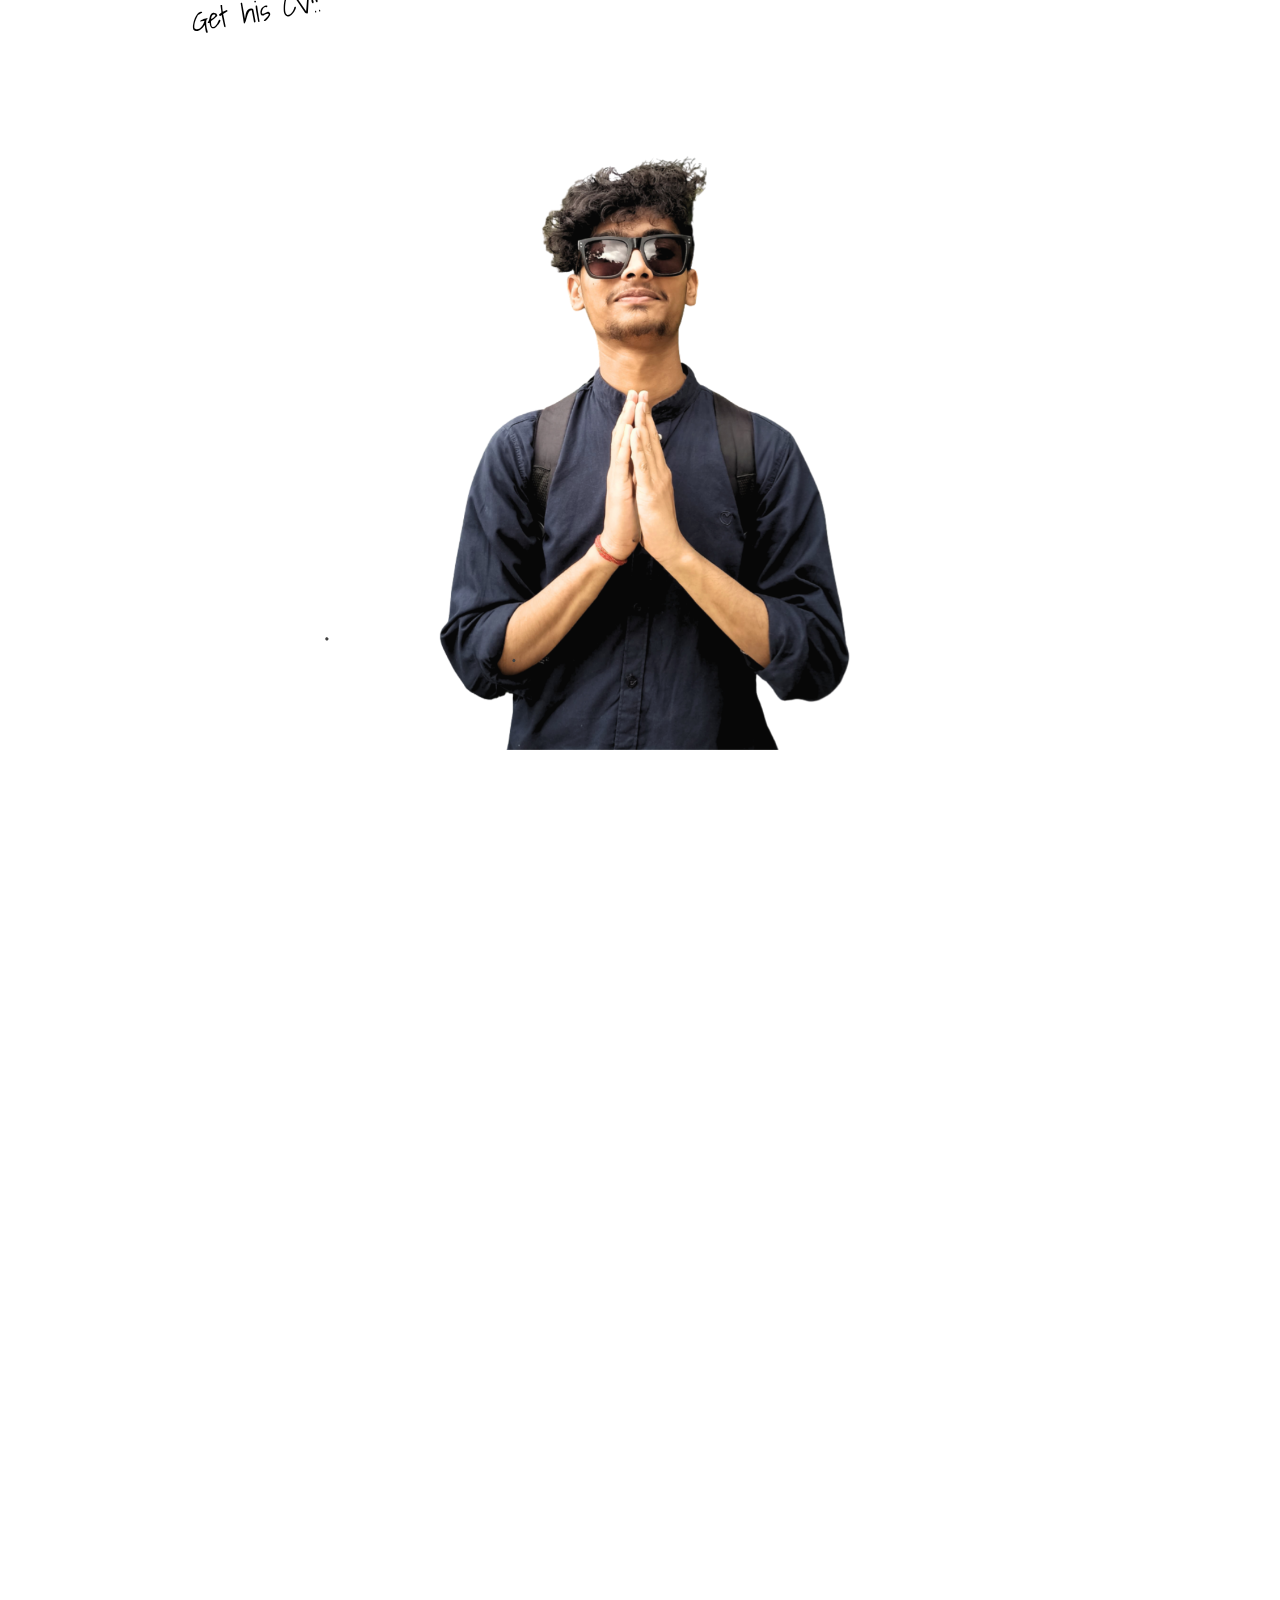
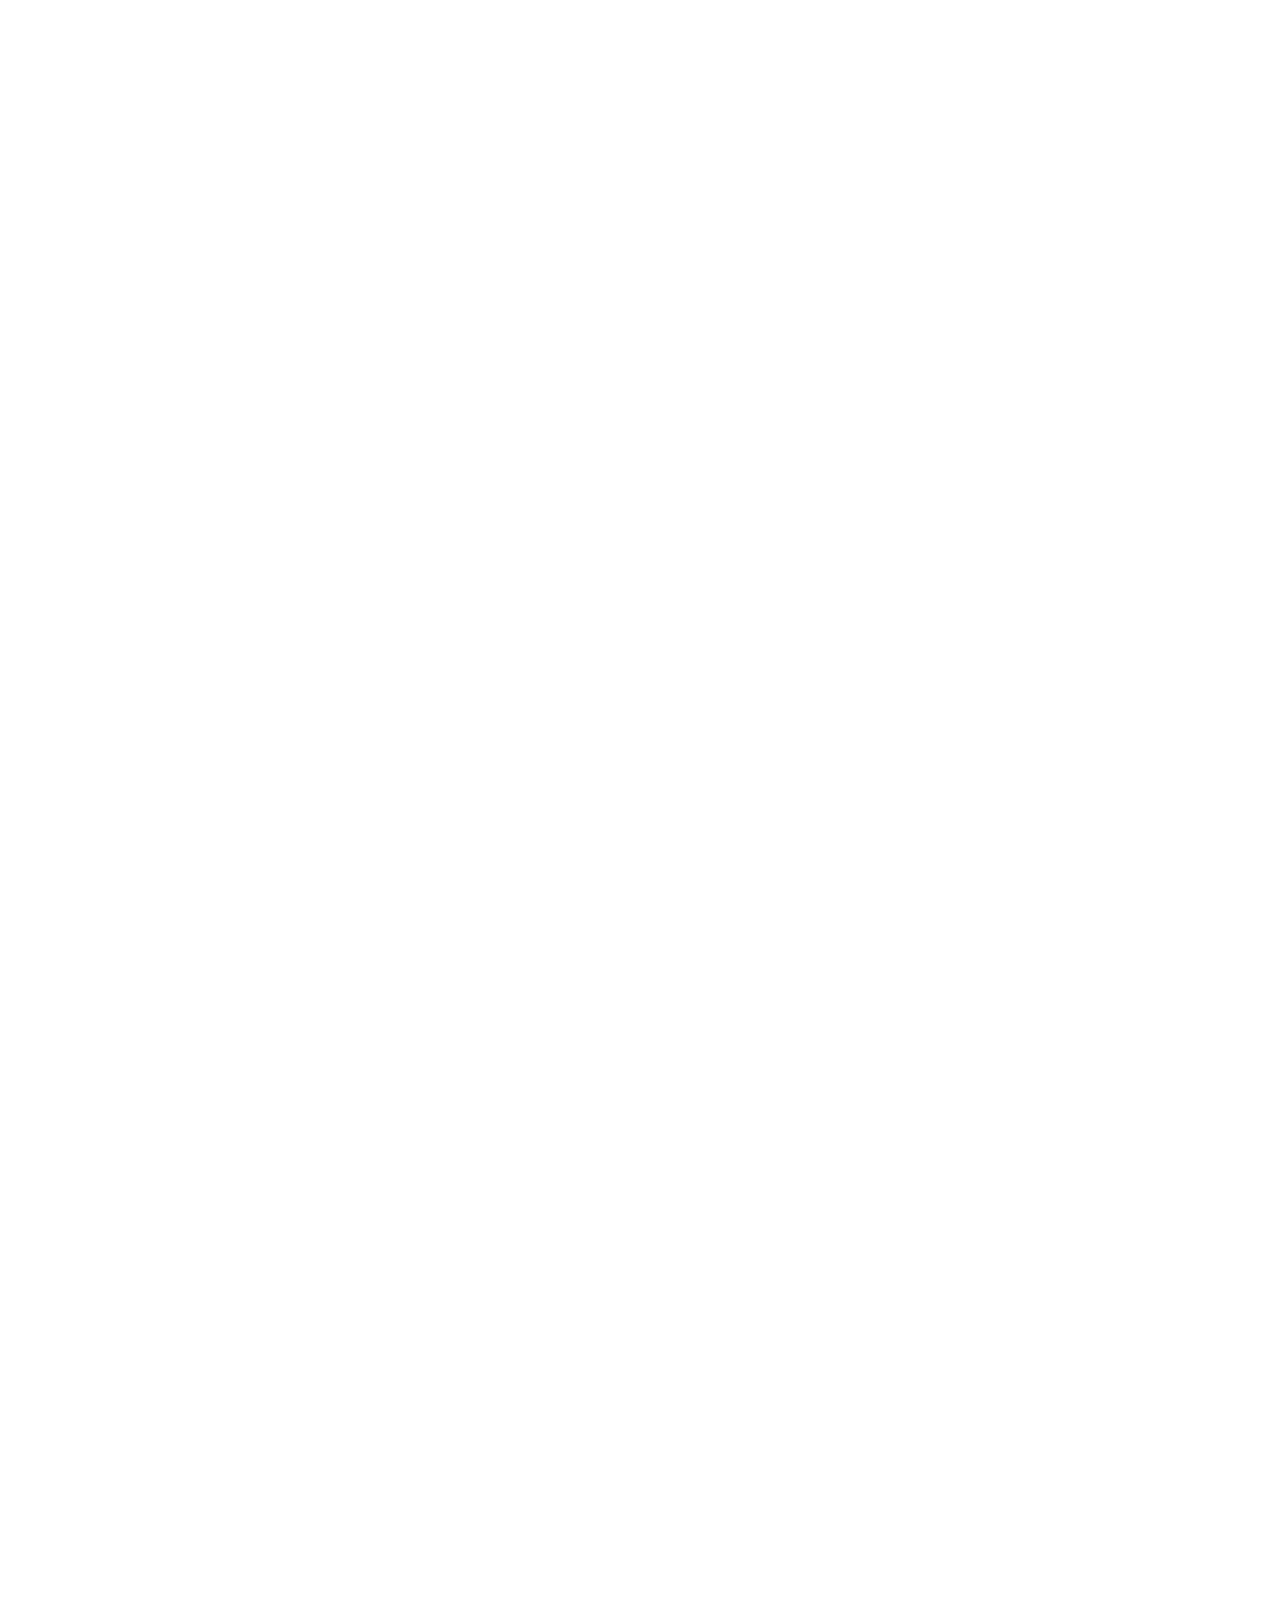
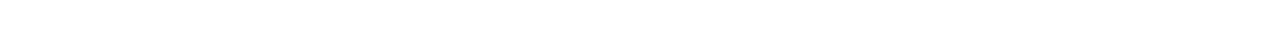
<file: index.html>
<!DOCTYPE html>
<html lang="en">
<head>
  <meta charset="UTF-8">
  <meta name="viewport" content="width=device-width, initial-scale=1.0">
  <title>Portfolio</title>
  <link rel="stylesheet" href="style.css">
  <link href="https://fonts.googleapis.com/css2?family=Shadows+Into+Light&display=swap" rel="stylesheet">
  <link href="https://fonts.googleapis.com/css2?family=Merriweather:ital,opsz,wght@0,18..144,300..900;1,18..144,300..900&display=swap" rel="stylesheet">

</head>
<body>
<div class="hero-wrapper">
  <div class="hero-img-wrapper">
    <img src="./img/hero-img.png" class="pfp" id="photo" />
    <svg xmlns="http://www.w3.org/2000/svg" width="191" height="249" viewBox="0 0 191 249" fill="none" class="arrow-1">
      <path class="arrow-path" d="M3.70921 246.872C-6.1743 160.922 17.0178 -4.24318 188.854 22.7006" stroke="#424242" stroke-width="3" stroke-linecap="round"/>
      <path class="arrow-head" d="M188.854 22.7006L169.673 1.67333" stroke="#424242" stroke-width="3" stroke-linecap="round"/>
      <path class="arrow-head" d="M188.854 22.7006L166.272 46.2771" stroke="#424242" stroke-width="3" stroke-linecap="round"/>
    </svg>
    <div class="arrow-tip-text text1 shake">Hello!</div>
    <svg xmlns="http://www.w3.org/2000/svg" width="438" height="71" viewBox="0 0 438 71" fill="none" class="arrow-2">
  <path class="arrow-path" d="M2 26.9473C20.7241 57.2007 88.1605 100.844 208.112 33.387C328.062 -34.0701 408.894 22.6078 434.31 59.3809" stroke="#424242" stroke-width="3" stroke-linecap="round"/>
  <path class="arrow-head" d="M434.31 59.3809L398.684 54.296" stroke="#424242" stroke-width="3" stroke-linecap="round"/>
  <path class="arrow-head" d="M434.31 59.3809L436.093 30.3932" stroke="#424242" stroke-width="3" stroke-linecap="round"/>
</svg>
<svg xmlns="http://www.w3.org/2000/svg" width="134" height="146" viewBox="0 0 134 146" fill="none" class="arrow-4">
  <path d="M4.56962 144C-1.09688 125 -1.08038 87.25 44.3196 88.25C89.7196 89.25 120.07 31.835 129.57 3M129.57 3L115 12.75M129.57 3L132.5 20.25" stroke="#424242" stroke-width="3" stroke-linecap="round"/>
</svg>
    <div class="arrow-tip-text text2 "><p>Respect! Respect! Respect!</p></div>
    <a href="https://drive.google.com/" target="_blank" rel="noopener" class="arrow-tip-text text8"><p>Get his CV!!</p></a>
    <a href="#about-section" class="arrow-tip-text text7" style="text-decoration:none; color:inherit; cursor:pointer;"><p>Who tf is he?</p></a>

    <a href="#tech-stack-wrapper" class="arrow-tip-text text3" style="text-decoration:none; color:inherit; cursor:pointer;"><p>Languages I tame<br> (or try to)</p></a>
    <div class="arrow-tip-text text4 "><p>(Click here!!!)</p></div>
    <a href="#graphics-knowns" class="arrow-tip-text text5" style="text-decoration:none; color:inherit; cursor:pointer;"><p>Pixels I boss around.</p></a>
    <div class="arrow-tip-text text6 "><p>(Click here!!!)</p></div>
    <svg xmlns="http://www.w3.org/2000/svg" width="338" height="102" viewBox="0 0 338 102" fill="none" class="red-arrow-1">
  <path class="arrow-path" d="M335.893 83.2559C265.064 18.5063 100.524 -68.8854 8.99283 99.5441" stroke="#FF0000" stroke-width="2" stroke-linecap="round"/>
  <path class="arrow-head" d="M8.99283 99.5441L2.47995 59.2835" stroke="#FF0000" stroke-width="3" stroke-linecap="round"/>
  <path class="arrow-head" d="M8.99283 99.5441L45.019 86.0511" stroke="#FF0000" stroke-width="3" stroke-linecap="round"/>
  
</svg>
<svg xmlns="http://www.w3.org/2000/svg" width="162" height="192" viewBox="0 0 162 192" fill="none" class="c-logo arrow-tip-text shake">
  <path d="M159.711 59.443C159.771 56.6914 159.109 53.9721 157.792 51.5571C156.426 49.2226 154.457 47.3003 152.092 45.9926C131.128 33.8675 110.156 21.7593 89.1778 9.66802C83.5288 6.39612 78.0536 6.5122 72.4408 9.83488C64.0976 14.7464 22.3166 38.7524 9.86709 45.9854C4.73953 48.9598 2.24817 53.5158 2.24817 59.4357V132.564C2.19525 135.257 2.831 137.919 4.09496 140.297C5.46141 142.703 7.467 144.682 9.88882 146.014C22.3384 153.269 64.1266 177.246 72.4697 182.179C78.0825 185.502 83.5577 185.618 89.214 182.346C110.173 170.216 131.145 158.103 152.128 146.007C154.55 144.675 156.555 142.696 157.922 140.29C159.186 137.912 159.822 135.25 159.769 132.557V59.443H159.711Z" fill="#004482"/>
  <path d="M159.725 132.563C159.78 135.257 159.144 137.92 157.878 140.297C157.568 140.863 157.217 141.406 156.828 141.922L80.9795 95.9993L152.092 45.9922C154.454 47.3003 156.421 49.2227 157.784 51.5566C159.108 53.9697 159.772 56.6899 159.711 59.4425C159.725 83.8186 159.725 132.563 159.725 132.563Z" fill="#00599C"/>
  <path d="M157.784 51.5579L4.07313 140.298C2.8148 137.921 2.18405 135.262 2.24083 132.572V59.4366C2.24083 53.5167 4.73943 48.9607 9.85975 45.9862C22.3165 38.7532 64.0975 14.7472 72.4479 9.82121C78.0462 6.49852 83.5287 6.38245 89.1777 9.65435C110.137 21.7843 131.108 33.8974 152.092 45.9935C154.454 47.3016 156.421 49.224 157.784 51.5579Z" fill="#659AD2"/>
  <path d="M84.0215 125.542C78.8457 125.549 73.7629 124.164 69.304 121.532C64.8451 118.899 61.1737 115.115 58.6734 110.576C58.4175 110.121 58.1761 109.657 57.9491 109.183C54.8641 102.8 54.2226 95.5062 56.1462 88.6819C58.0697 81.8575 62.4247 75.9766 68.3864 72.1529C74.3482 68.3292 81.5027 66.8283 88.4951 67.9342C95.4875 69.0402 101.832 72.6763 106.328 78.154C106.712 78.6183 107.052 79.1044 107.436 79.605C107.61 79.8444 107.784 80.0838 107.943 80.3305L133.342 65.6758C132.724 64.6795 132.077 63.7122 131.401 62.7739C131.046 62.2733 130.677 61.7945 130.329 61.323C121.501 49.8349 108.696 42.0775 94.4396 39.581C80.1831 37.0844 65.5103 40.0299 53.3151 47.8364C41.1199 55.643 32.2876 67.7439 28.5604 81.7523C24.8332 95.7608 26.4815 110.66 33.1804 123.511C33.4266 123.975 33.6801 124.432 33.9046 124.889C38.8245 133.585 45.9049 140.858 54.4587 146.003C63.0125 151.149 72.749 153.992 82.7231 154.256C92.6972 154.52 102.57 152.197 111.383 147.512C120.197 142.826 127.651 135.938 133.023 127.515L108.189 112.476C105.56 116.492 101.974 119.79 97.7548 122.071C93.5356 124.352 88.8159 125.545 84.0215 125.542Z" fill="white"/>
</svg>
<svg xmlns="http://www.w3.org/2000/svg" width="425" height="114" viewBox="0 0 425 114" fill="none" class=" red-arrow red-arrow-2">
<path d="M422.601 91.1511C333.653 19.8187 126.539 -75.9317 9.66903 111.726M9.66903 111.726L1.75184 67.0859M9.66903 111.726L55.2657 96.4736" stroke="#FF0000" stroke-width="2" stroke-linecap="round"/>
</svg>
<svg xmlns="http://www.w3.org/2000/svg" width="48" height="48" viewBox="0 0 48 48" fill="none" class="cpp-logo arrow-tip-text shake">
  <path fill-rule="evenodd" clip-rule="evenodd" d="M22.903 3.28575C23.582 2.90475 24.418 2.90475 25.096 3.28575C28.451 5.16875 38.547 10.8368 41.903 12.7198C42.582 13.0998 43 13.8038 43 14.5658C43 18.3318 43 29.6667 43 33.4327C43 34.1947 42.582 34.8987 41.903 35.2797C38.548 37.1627 28.452 42.8307 25.096 44.7137C24.417 45.0947 23.581 45.0947 22.903 44.7137C19.548 42.8307 9.452 37.1627 6.096 35.2797C5.418 34.8987 5 34.1957 5 33.4337C5 29.6677 5 18.3328 5 14.5668C5 13.8048 5.418 13.1008 6.097 12.7198C9.451 10.8368 19.549 5.16875 22.903 3.28575Z" fill="#00549D"/>
  <path fill-rule="evenodd" clip-rule="evenodd" d="M5.304 34.4043C5.038 34.0483 5 33.7103 5 33.2553C5 29.5113 5 18.2413 5 14.4963C5 13.7383 5.417 13.0383 6.094 12.6603C9.437 10.7883 19.499 5.15328 22.842 3.28028C23.519 2.90128 24.436 2.90928 25.113 3.28828C28.456 5.16028 38.484 10.7473 41.827 12.6193C42.097 12.7713 42.303 12.9543 42.487 13.1953L5.304 34.4043Z" fill="#0086D4"/>
  <path fill-rule="evenodd" clip-rule="evenodd" d="M24 10C31.727 10 38 16.273 38 24C38 31.727 31.727 38 24 38C16.273 38 10 31.727 10 24C10 16.273 16.273 10 24 10ZM24 17C27.863 17 31 20.136 31 24C31 27.863 27.863 31 24 31C20.137 31 17 27.863 17 24C17 20.136 20.136 17 24 17Z" fill="white"/>
  <path fill-rule="evenodd" clip-rule="evenodd" d="M42.4848 13.2051C43.0008 13.6881 42.9908 14.4161 42.9908 14.9891C42.9908 18.7841 42.9588 29.5781 42.9998 33.3731C43.0038 33.7691 42.8728 34.1861 42.6768 34.5001L23.5928 24.0001L42.4848 13.2051Z" fill="#0075C0"/>
  <path fill-rule="evenodd" clip-rule="evenodd" d="M31 21H33V27H31V21ZM38 21H40V27H38V21Z" fill="white"/>
  <path fill-rule="evenodd" clip-rule="evenodd" d="M29 23H35V25H29V23ZM36 23H42V25H36V23Z" fill="white"/>
</svg>
<svg xmlns="http://www.w3.org/2000/svg" width="893" height="173" viewBox="0 0 893 173" fill="none" class="red-arrow red-arrow-3">
  <path d="M890.927 127.274C705.128 23.6067 270.313 -112.824 17.4503 170.797M17.4503 170.797L2.10157 104.438M17.4503 170.797L114.304 146.624" stroke="#FF0000" stroke-width="3" stroke-linecap="round"/>
</svg>
<svg xmlns="http://www.w3.org/2000/svg" width="48" height="48" viewBox="0 0 48 48" fill="none" class="java-logo arrow-tip-text shake">
  <path d="M6 42V6H42V42H6Z" fill="#FFD600"/>
  <path d="M29.538 32.947C30.23 34.071 30.982 35.148 32.575 35.148C33.913 35.148 34.615 34.483 34.615 33.563C34.615 32.462 33.889 32.071 32.417 31.43L31.61 31.086C29.281 30.098 27.732 28.86 27.732 26.245C27.732 23.835 29.577 22.001 32.46 22.001C34.513 22.001 35.988 22.712 37.052 24.574L34.538 26.181C33.985 25.193 33.387 24.804 32.46 24.804C31.514 24.804 30.915 25.401 30.915 26.181C30.915 27.145 31.515 27.535 32.9 28.132L33.707 28.476C36.452 29.645 38 30.839 38 33.523C38 36.415 35.716 38 32.65 38C29.651 38 27.948 36.495 27 34.632L29.538 32.947ZM17.952 33.029C18.458 33.935 19.227 34.632 20.333 34.632C21.391 34.632 22 34.214 22 32.589V22H25.333V33.101C25.333 36.468 23.38 38 20.528 38C17.951 38 16.091 36.254 15.333 34.632L17.952 33.029Z" fill="#000001"/>
</svg>
<svg xmlns="http://www.w3.org/2000/svg" width="893" height="173" viewBox="0 0 893 173" fill="none" class="red-arrow red-arrow-4">
  <path d="M890.927 127.274C705.128 23.6067 270.313 -112.824 17.4503 170.797M17.4503 170.797L2.10157 104.438M17.4503 170.797L114.304 146.624" stroke="#FF0000" stroke-width="3" stroke-linecap="round"/>
</svg>
 <svg xmlns="http://www.w3.org/2000/svg" width="191" height="249" viewBox="0 0 191 249" fill="none" class="arrow-1">
      <path class="arrow-path" d="M3.70921 246.872C-6.1743 160.922 17.0178 -4.24318 188.854 22.7006" stroke="#424242" stroke-width="3" stroke-linecap="round"/>
      <path class="arrow-head" d="M188.854 22.7006L169.673 1.67333" stroke="#424242" stroke-width="3" stroke-linecap="round"/>
      <path class="arrow-head" d="M188.854 22.7006L166.272 46.2771" stroke="#424242" stroke-width="3" stroke-linecap="round"/>
    </svg>
    <svg xmlns="http://www.w3.org/2000/svg" width="306" height="186" viewBox="0 0 306 186" fill="none" class="arrow-3">
      <path d="M304 183.999C232.726 177.598 96.2854 140.789 103.396 41.0566C108.251 -27.0347 178.911 -0.203714 171.007 73.7967C163.102 147.797 50.9152 164.89 13.1505 19.8291M13.1505 19.8291L38.1449 32.5474M13.1505 19.8291L1.95762 56.3701" stroke="#424242" stroke-width="3" stroke-linecap="round"/>
    </svg>

    <svg xmlns="http://www.w3.org/2000/svg" width="425" height="114" viewBox="0 0 425 114" fill="none" class=" red-arrow red-arrow-2 rev">
<path d="M422.601 91.1511C333.653 19.8187 126.539 -75.9317 9.66903 111.726M9.66903 111.726L1.75184 67.0859M9.66903 111.726L55.2657 96.4736" stroke="#FF0000" stroke-width="2" stroke-linecap="round"/>
</svg>
<svg xmlns="http://www.w3.org/2000/svg" width="893" height="173" viewBox="0 0 893 173" fill="none" class="red-arrow red-arrow-3 rev">
  <path d="M890.927 127.274C705.128 23.6067 270.313 -112.824 17.4503 170.797M17.4503 170.797L2.10157 104.438M17.4503 170.797L114.304 146.624" stroke="#FF0000" stroke-width="3" stroke-linecap="round"/>
</svg>
<svg xmlns="http://www.w3.org/2000/svg" width="893" height="173" viewBox="0 0 893 173" fill="none" class="red-arrow red-arrow-4 rev">
  <path d="M890.927 127.274C705.128 23.6067 270.313 -112.824 17.4503 170.797M17.4503 170.797L2.10157 104.438M17.4503 170.797L114.304 146.624" stroke="#FF0000" stroke-width="3" stroke-linecap="round"/>
</svg>
<svg xmlns="http://www.w3.org/2000/svg" width="48" height="48" viewBox="0 0 48 48" fill="none" class="ps-logo arrow-tip-text shake">
  <path d="M42 37C42 39.762 39.762 42 37 42H11C8.239 42 6 39.762 6 37V11C6 8.238 8.239 6 11 6H37C39.762 6 42 8.238 42 11V37Z" fill="#2100C4"/>
  <path d="M14.0996 31.065V15.63C14.0996 15.525 14.1446 15.465 14.2496 15.465C14.5046 15.465 14.7446 15.465 15.0896 15.45C15.4496 15.435 15.8246 15.435 16.2296 15.42C16.6346 15.405 17.0696 15.405 17.5346 15.39C17.9996 15.375 18.4496 15.375 18.8996 15.375C20.1296 15.375 21.1496 15.525 21.9896 15.84C22.7396 16.095 23.4296 16.515 23.9996 17.07C24.4796 17.55 24.8546 18.135 25.0946 18.78C25.3196 19.41 25.4396 20.055 25.4396 20.73C25.4396 22.02 25.1396 23.085 24.5396 23.925C23.9396 24.765 23.0996 25.395 22.1246 25.755C21.1046 26.13 19.9796 26.265 18.7496 26.265C18.3896 26.265 18.1496 26.265 17.9996 26.25C17.8496 26.235 17.6396 26.235 17.3546 26.235V31.05C17.3696 31.155 17.2946 31.245 17.1896 31.26C17.1746 31.26 17.1596 31.26 17.1296 31.26H14.2796C14.1596 31.26 14.0996 31.2 14.0996 31.065ZM17.3696 18.36V23.4C17.5796 23.415 17.7746 23.43 17.9546 23.43H18.7496C19.3346 23.43 19.9196 23.34 20.4746 23.16C20.9546 23.025 21.3746 22.74 21.7046 22.365C22.0196 21.99 22.1696 21.48 22.1696 20.82C22.1846 20.355 22.0646 19.89 21.8246 19.485C21.5696 19.095 21.2096 18.795 20.7746 18.63C20.2196 18.405 19.6196 18.315 19.0046 18.33C18.6146 18.33 18.2696 18.33 17.9846 18.345C17.6846 18.33 17.4746 18.345 17.3696 18.36Z" fill="#3DD9EB"/>
  <path d="M34.7999 22.4857C34.3499 22.2457 33.8699 22.0807 33.3599 21.9757C32.8049 21.8557 32.2499 21.7807 31.6799 21.7807C31.3799 21.7657 31.0649 21.8107 30.7799 21.8857C30.5849 21.9307 30.4199 22.0357 30.3149 22.1857C30.2399 22.3057 30.1949 22.4557 30.1949 22.5907C30.1949 22.7257 30.2549 22.8607 30.3449 22.9807C30.4799 23.1457 30.6599 23.2807 30.8549 23.3857C31.1999 23.5657 31.5599 23.7307 31.9199 23.8807C32.7299 24.1507 33.5099 24.5257 34.2299 24.9757C34.7249 25.2907 35.1299 25.7107 35.4149 26.2207C35.6549 26.7007 35.7749 27.2257 35.7599 27.7657C35.7749 28.4707 35.5649 29.1757 35.1749 29.7607C34.7549 30.3607 34.1699 30.8257 33.4949 31.0957C32.7599 31.4107 31.8599 31.5757 30.7799 31.5757C30.0899 31.5757 29.4149 31.5157 28.7399 31.3807C28.2149 31.2907 27.6899 31.1257 27.2099 30.9007C27.1049 30.8407 27.0299 30.7357 27.0449 30.6157V28.0057C27.0449 27.9607 27.0599 27.9007 27.1049 27.8707C27.1499 27.8407 27.1949 27.8557 27.2399 27.8857C27.8249 28.2307 28.4399 28.4707 29.0999 28.6207C29.6699 28.7707 30.2699 28.8457 30.8699 28.8457C31.4399 28.8457 31.8449 28.7707 32.1149 28.6357C32.3549 28.5307 32.5199 28.2757 32.5199 28.0057C32.5199 27.7957 32.3999 27.6007 32.1599 27.4057C31.9199 27.2107 31.4249 26.9857 30.6899 26.7007C29.9249 26.4307 29.2199 26.0707 28.5599 25.6207C28.0949 25.2907 27.7049 24.8557 27.4199 24.3457C27.1799 23.8657 27.0599 23.3407 27.0749 22.8157C27.0749 22.1707 27.2549 21.5557 27.5849 21.0007C27.9599 20.4007 28.5149 19.9207 29.1599 19.6207C29.8649 19.2607 30.7499 19.0957 31.8149 19.0957C32.4299 19.0957 33.0599 19.1407 33.6749 19.2307C34.1249 19.2907 34.5599 19.4107 34.9649 19.5757C35.0249 19.5907 35.0849 19.6507 35.1149 19.7107C35.1299 19.7707 35.1449 19.8307 35.1449 19.8907V22.3357C35.1449 22.3957 35.1149 22.4557 35.0699 22.4857C34.9349 22.5157 34.8599 22.5157 34.7999 22.4857Z" fill="#3DD9EB"/>
</svg>
<svg xmlns="http://www.w3.org/2000/svg" x="0px" y="0px" width="48" height="48" viewBox="0 0 48 48" class="fig-logo arrow-tip-text shake">
  <path fill="#F24E1E" d="M24,2C12.954,2,4,10.954,4,22s8.954,20,20,20s20-8.954,20-20S35.046,2,24,2z"></path>
  <path fill="#FFF" d="M24,6c8.837,0,16,7.163,16,16s-7.163,16-16,16S8,30.837,8,22S15.163,6,24,6z"></path>
<path fill="#e64a19" d="M26,17h-8c-3.866,0-7-3.134-7-7v0c0-3.866,3.134-7,7-7h8V17z"></path><path fill="#7c4dff" d="M25,31h-7c-3.866,0-7-3.134-7-7v0c0-3.866,3.134-7,7-7h7V31z"></path><path fill="#66bb6a" d="M18,45L18,45c-3.866,0-7-3.134-7-7v0c0-3.866,3.134-7,7-7h7v7C25,41.866,21.866,45,18,45z"></path><path fill="#ff7043" d="M32,17h-7V3h7c3.866,0,7,3.134,7,7v0C39,13.866,35.866,17,32,17z"></path><circle cx="32" cy="24" r="7" fill="#29b6f6"></circle>
</svg>

<!-- Tech Stack Section -->

  </div>
<div class="tech-stack-wrapper" id="tech-stack-wrapper">
  <h2 class="tech-stack-heading">Tech Stack I Have Worked With</h2>
  <div class="programming-languages">
    <h3 class="pl-heading">Languages Known</h3>
    <div class="pl-logos">
      <!-- C Logo -->
      <div class="tech-item">
        <svg xmlns="http://www.w3.org/2000/svg" width="162" height="192" viewBox="0 0 162 192" fill="none" class="pl-logo c2-logo">
          <path d="M159.711 59.443C159.771 56.6914 159.109 53.9721 157.792 51.5571C156.426 49.2226 154.457 47.3003 152.092 45.9926C131.128 33.8675 110.156 21.7593 89.1778 9.66802C83.5288 6.39612 78.0536 6.5122 72.4408 9.83488C64.0976 14.7464 22.3166 38.7524 9.86709 45.9854C4.73953 48.9598 2.24817 53.5158 2.24817 59.4357V132.564C2.19525 135.257 2.831 137.919 4.09496 140.297C5.46141 142.703 7.467 144.682 9.88882 146.014C22.3384 153.269 64.1266 177.246 72.4697 182.179C78.0825 185.502 83.5577 185.618 89.214 182.346C110.173 170.216 131.145 158.103 152.128 146.007C154.55 144.675 156.555 142.696 157.922 140.29C159.186 137.912 159.822 135.25 159.769 132.557V59.443H159.711Z" fill="#004482"/>
          <path d="M159.725 132.563C159.78 135.257 159.144 137.92 157.878 140.297C157.568 140.863 157.217 141.406 156.828 141.922L80.9795 95.9993L152.092 45.9922C154.454 47.3003 156.421 49.2227 157.784 51.5566C159.108 53.9697 159.772 56.6899 159.711 59.4425C159.725 83.8186 159.725 132.563 159.725 132.563Z" fill="#00599C"/>
          <path d="M157.784 51.5579L4.07313 140.298C2.8148 137.921 2.18405 135.262 2.24083 132.572V59.4366C2.24083 53.5167 4.73943 48.9607 9.85975 45.9862C22.3165 38.7532 64.0975 14.7472 72.4479 9.82121C78.0462 6.49852 83.5287 6.38245 89.1777 9.65435C110.137 21.7843 131.108 33.8974 152.092 45.9935C154.454 47.3016 156.421 49.224 157.784 51.5579Z" fill="#659AD2"/>
          <path d="M84.0215 125.542C78.8457 125.549 73.7629 124.164 69.304 121.532C64.8451 118.899 61.1737 115.115 58.6734 110.576C58.4175 110.121 58.1761 109.657 57.9491 109.183C54.8641 102.8 54.2226 95.5062 56.1462 88.6819C58.0697 81.8575 62.4247 75.9766 68.3864 72.1529C74.3482 68.3292 81.5027 66.8283 88.4951 67.9342C95.4875 69.0402 101.832 72.6763 106.328 78.154C106.712 78.6183 107.052 79.1044 107.436 79.605C107.61 79.8444 107.784 80.0838 107.943 80.3305L133.342 65.6758C132.724 64.6795 132.077 63.7122 131.401 62.7739C131.046 62.2733 130.677 61.7945 130.329 61.323C121.501 49.8349 108.696 42.0775 94.4396 39.581C80.1831 37.0844 65.5103 40.0299 53.3151 47.8364C41.1199 55.643 32.2876 67.7439 28.5604 81.7523C24.8332 95.7608 26.4815 110.66 33.1804 123.511C33.4266 123.975 33.6801 124.432 33.9046 124.889C38.8245 133.585 45.9049 140.858 54.4587 146.003C63.0125 151.149 72.749 153.992 82.7231 154.256C92.6972 154.52 102.57 152.197 111.383 147.512C120.197 142.826 127.651 135.938 133.023 127.515L108.189 112.476C105.56 116.492 101.974 119.79 97.7548 122.071C93.5356 124.352 88.8159 125.545 84.0215 125.542Z" fill="white"/>
        </svg>
        <span class="tech-name">C</span>
      </div>
      <!-- C++ Logo -->
      <div class="tech-item">
        <svg width="48" height="48" viewBox="0 0 48 48" fill="none" class="pl-logo cpp2-logo">
          <path fill-rule="evenodd" clip-rule="evenodd" d="M22.903 3.28575C23.582 2.90475 24.418 2.90475 25.096 3.28575C28.451 5.16875 38.547 10.8368 41.903 12.7198C42.582 13.0998 43 13.8038 43 14.5658C43 18.3318 43 29.6667 43 33.4327C43 34.1947 42.582 34.8987 41.903 35.2797C38.548 37.1627 28.452 42.8307 25.096 44.7137C24.417 45.0947 23.581 45.0947 22.903 44.7137C19.548 42.8307 9.452 37.1627 6.096 35.2797C5.418 34.8987 5 34.1957 5 33.4337C5 29.6677 5 18.3328 5 14.5668C5 13.8048 5.418 13.1008 6.097 12.7198C9.451 10.8368 19.549 5.16875 22.903 3.28575Z" fill="#00549D"/>
          <path fill-rule="evenodd" clip-rule="evenodd" d="M5.304 34.4043C5.038 34.0483 5 33.7103 5 33.2553C5 29.5113 5 18.2413 5 14.4963C5 13.7383 5.417 13.0383 6.094 12.6603C9.437 10.7883 19.499 5.15328 22.842 3.28028C23.519 2.90128 24.436 2.90928 25.113 3.28828C28.456 5.16028 38.484 10.7473 41.827 12.6193C42.097 12.7713 42.303 12.9543 42.487 13.1953L5.304 34.4043Z" fill="#0086D4"/>
          <path fill-rule="evenodd" clip-rule="evenodd" d="M24 10C31.727 10 38 16.273 38 24C38 31.727 31.727 38 24 38C16.273 38 10 31.727 10 24C10 16.273 16.273 10 24 10ZM24 17C27.863 17 31 20.136 31 24C31 27.863 27.863 31 24 31C20.137 31 17 27.863 17 24C17 20.136 20.136 17 24 17Z" fill="white"/>
          <path fill-rule="evenodd" clip-rule="evenodd" d="M42.4848 13.2051C43.0008 13.6881 42.9908 14.4161 42.9908 14.9891C42.9908 18.7841 42.9588 29.5781 42.9998 33.3731C43.0038 33.7691 42.8728 34.1861 42.6768 34.5001L23.5928 24.0001L42.4848 13.2051Z" fill="#0075C0"/>
          <path fill-rule="evenodd" clip-rule="evenodd" d="M31 21H33V27H31V21ZM38 21H40V27H38V21Z" fill="white"/>
          <path fill-rule="evenodd" clip-rule="evenodd" d="M29 23H35V25H29V23ZM36 23H42V25H36V23Z" fill="white"/>
        </svg>
        <span class="tech-name">C++</span>
      </div>
      <!-- JavaScript Logo -->
      <div class="tech-item">
        <svg width="48" height="48" viewBox="0 0 48 48" fill="none" class="pl-logo js-logo">
          <path d="M6 42V6H42V42H6Z" fill="#F7DF1E"/>
          <path d="M29.538 32.947C30.23 34.071 30.982 35.148 32.575 35.148C33.913 35.148 34.615 34.483 34.615 33.563C34.615 32.462 33.889 32.071 32.417 31.43L31.61 31.086C29.281 30.098 27.732 28.86 27.732 26.245C27.732 23.835 29.577 22.001 32.46 22.001C34.513 22.001 35.988 22.712 37.052 24.574L34.538 26.181C33.985 25.193 33.387 24.804 32.46 24.804C31.514 24.804 30.915 25.401 30.915 26.181C30.915 27.145 31.515 27.535 32.9 28.132L33.707 28.476C36.452 29.645 38 30.839 38 33.523C38 36.415 35.716 38 32.65 38C29.651 38 27.948 36.495 27 34.632L29.538 32.947ZM17.952 33.029C18.458 33.935 19.227 34.632 20.333 34.632C21.391 34.632 22 34.214 22 32.589V22H25.333V33.101C25.333 36.468 23.38 38 20.528 38C17.951 38 16.091 36.254 15.333 34.632L17.952 33.029Z" fill="#323330"/>
        </svg>
        <span class="tech-name">JavaScript</span>
      </div>
      <!-- Python Logo -->
      <div class="tech-item">
        <svg width="48" height="48" viewBox="0 0 48 48" fill="none" class="pl-logo py-logo">
          <path d="M24.047 0C10.718 0 0 10.718 0 24.047C0 37.376 10.718 48.094 24.047 48.094C37.376 48.094 48.094 37.376 48.094 24.047C48.094 10.718 37.376 0 24.047 0ZM24.047 4.809C35.156 4.809 43.285 12.938 43.285 24.047C43.285 35.156 35.156 43.285 24.047 43.285C12.938 43.285 4.809 35.156 4.809 24.047C4.809 12.938 12.938 4.809 24.047 4.809Z" fill="#3776AB"/>
          <path d="M24.047 9.618C18.281 9.618 13.618 14.281 13.618 20.047C13.618 25.813 18.281 30.476 24.047 30.476C29.813 30.476 34.476 25.813 34.476 20.047C34.476 14.281 29.813 9.618 24.047 9.618ZM24.047 14.427C27.188 14.427 29.667 16.906 29.667 20.047C29.667 23.188 27.188 25.667 24.047 25.667C20.906 25.667 18.427 23.188 18.427 20.047C18.427 16.906 20.906 14.427 24.047 14.427Z" fill="#FFD43B"/>
          <path d="M24.047 19.236C22.031 19.236 20.236 21.031 20.236 23.047C20.236 25.063 22.031 26.858 24.047 26.858C26.063 26.858 27.858 25.063 27.858 23.047C27.858 21.031 26.063 19.236 24.047 19.236Z" fill="#3776AB"/>
        </svg>
        <span class="tech-name">Python</span>
      </div>
    </div>
  </div>
  <div class="libraries-worked">
    <h3 class="lib-heading">Libraries Worked With</h3>
    <div class="lib-logos">
      <!-- GSAP Logo -->
      <div class="tech-item">
        <svg xmlns="http://www.w3.org/2000/svg" width="200" fill="none" viewBox="0 0 82 30" class="lib-logo gsap-logo">
          <path fill="#0ae448" d="M23.81 14.013v.013l-1.075 4.665c-.058.264-.322.458-.626.458H20.81a.218.218 0 0 0-.208.155c-1.198 4.064-2.82 6.858-4.962 8.535-1.822 1.428-4.068 2.093-7.069 2.093-2.696 0-4.514-.867-6.056-2.578C.478 25.09-.364 21.388.146 16.926 1.065 8.549 5.41.096 13.776.096c2.545-.023 4.543.762 5.933 2.33 1.47 1.657 2.216 4.154 2.22 7.421a.55.55 0 0 1-.549.536h-6.13a.42.42 0 0 1-.407-.41c-.05-2.259-.72-3.36-2.052-3.36-2.35 0-3.736 3.19-4.471 4.959-1.027 2.47-1.55 5.152-1.447 7.824.049 1.244.249 2.994 1.43 3.718 1.047.643 2.541.217 3.446-.495.904-.711 1.632-1.942 1.938-3.065.043-.156.046-.277.005-.332-.043-.055-.162-.068-.253-.068h-1.574a.572.572 0 0 1-.438-.202.42.42 0 0 1-.087-.362l1.076-4.674c.053-.24.27-.42.537-.453v-.011h10.33c.024 0 .049 0 .072.005.268.034.457.284.452.556h.002Z"/>
          <path fill="#0ae448" d="M41.594 8.65a.548.548 0 0 1-.548.531H35.4c-.37 0-.679-.3-.679-.665 0-1.648-.57-2.45-1.736-2.45s-1.918.717-1.94 1.968c-.025 1.395.764 2.662 3.01 4.84 2.957 2.774 4.142 5.232 4.085 8.48C38.047 26.605 34.476 30 29.042 30c-2.775 0-4.895-.743-6.305-2.207-1.431-1.486-2.087-3.668-1.95-6.485a.548.548 0 0 1 .549-.53h5.84a.55.55 0 0 1 .422.209.48.48 0 0 1 .106.384c-.065 1.016.112 1.775.512 2.195.256.272.613.41 1.058.41 1.079 0 1.711-.763 1.735-2.09.02-1.148-.343-2.155-2.321-4.19-2.555-2.496-4.846-5.075-4.775-9.13.042-2.351.976-4.502 2.631-6.056C28.294.868 30.687 0 33.465 0c2.783.02 4.892.813 6.269 2.359 1.304 1.466 1.932 3.582 1.862 6.29h-.002Z"/>
          <path fill="#0ae448" d="m59.096 29.012.037-27.932a.525.525 0 0 0-.529-.533h-8.738c-.294 0-.423.252-.507.42L36.707 28.842v.005l-.005.006c-.14.343.126.71.497.71h6.108c.33 0 .548-.1.656-.308l1.213-2.915c.149-.388.177-.424.601-.424h5.836c.406 0 .415.008.408.405l-.131 2.71a.525.525 0 0 0 .529.532h6.17a.522.522 0 0 0 .403-.182.458.458 0 0 0 .104-.369Zm-10.81-9.326c-.057 0-.102-.001-.138-.005a.146.146 0 0 1-.13-.183c.012-.041.029-.095.053-.163l4.377-10.827c.038-.107.086-.212.136-.314.071-.145.157-.155.184-.047.023.09-.502 11.118-.502 11.118-.041.413-.06.43-.467.464l-3.509-.041h-.008l.003-.002Z"/>
          <path fill="#0ae448" d="M71.545.547h-4.639c-.245 0-.52.13-.585.422l-6.455 28.029a.423.423 0 0 0 .088.364.572.572 0 0 0 .437.202h5.798c.311 0 .525-.153.583-.418 0 0 .703-3.168.704-3.178.05-.247-.036-.439-.258-.555-.105-.054-.209-.108-.312-.163l-1.005-.522-1-.522-.387-.201a.186.186 0 0 1-.102-.17.199.199 0 0 1 .198-.194l3.178.014c.95.005 1.901-.062 2.836-.234 6.58-1.215 10.95-6.485 11.076-13.656.107-6.12-3.309-9.221-10.15-9.221l-.005.003Zm-1.579 16.68h-.124c-.278 0-.328-.03-.337-.04-.004-.007 1.833-8.073 1.834-8.084.047-.233.045-.367-.099-.446-.184-.102-2.866-1.516-2.866-1.516a.188.188 0 0 1-.101-.172.197.197 0 0 1 .197-.192h4.241c1.32.04 2.056 1.221 2.021 3.237-.061 3.492-1.721 7.09-4.766 7.214Z"/>
        </svg>
        
        <span class="tech-name">GSAP</span>
      </div>
      <!-- WOW Animation Logo -->
      <div class="tech-item">
        <svg width="48" height="48" viewBox="0 0 48 48" fill="none" class="lib-logo wow-logo">
          <rect width="48" height="48" rx="8" fill="#FF6B35"/>
          <circle cx="24" cy="24" r="16" fill="white"/>
          <path d="M16 20C16 17.791 17.791 16 20 16H28C30.209 16 32 17.791 32 20V28C32 30.209 30.209 32 28 32H20C17.791 32 16 30.209 16 28V20Z" fill="#FF6B35"/>
          <path d="M20 22H28V26H20V22Z" fill="white"/>
          <circle cx="22" cy="24" r="1" fill="white"/>
          <circle cx="26" cy="24" r="1" fill="white"/>
        </svg>
        <span class="tech-name">WOW Animation</span>
      </div>
      <!-- Pandas Logo -->
      <div class="tech-item">
        <svg xmlns="http://www.w3.org/2000/svg" x="0px" y="0px" width="48" height="48" viewBox="0 0 48 48" class="lib-logo pandas-logo">
          <path fill="#0277BD" d="M24.047,5c-1.555,0.005-2.633,0.142-3.936,0.367c-3.848,0.67-4.549,2.077-4.549,4.67V14h9v2H15.22h-4.35c-2.636,0-4.943,1.242-5.674,4.219c-0.826,3.417-0.863,5.557,0,9.125C5.851,32.005,7.294,34,9.931,34h3.632v-5.104c0-2.966,2.686-5.896,5.764-5.896h7.236c2.523,0,5-1.862,5-4.377v-8.586c0-2.439-1.759-4.263-4.218-4.672C27.406,5.359,25.589,4.994,24.047,5z M19.063,9c0.821,0,1.5,0.677,1.5,1.502c0,0.833-0.679,1.498-1.5,1.498c-0.837,0-1.5-0.664-1.5-1.498C17.563,9.68,18.226,9,19.063,9z"></path><path fill="#FFC107" d="M23.078,43c1.555-0.005,2.633-0.142,3.936-0.367c3.848-0.67,4.549-2.077,4.549-4.67V34h-9v-2h9.343h4.35c2.636,0,4.943-1.242,5.674-4.219c0.826-3.417,0.863-5.557,0-9.125C41.274,15.995,39.831,14,37.194,14h-3.632v5.104c0,2.966-2.686,5.896-5.764,5.896h-7.236c-2.523,0-5,1.862-5,4.377v8.586c0,2.439,1.759,4.263,4.218,4.672C19.719,42.641,21.536,43.006,23.078,43z M28.063,39c-0.821,0-1.5-0.677-1.5-1.502c0-0.833,0.679-1.498,1.5-1.498c0.837,0,1.5,0.664,1.5,1.498C29.563,38.32,28.899,39,28.063,39z"></path>
          </svg>
        <span class="tech-name">Pandas</span>
      </div>
      <!-- Matplotlib Logo -->
      <div class="tech-item">
        <svg xmlns="http://www.w3.org/2000/svg" x="0px" y="0px" width="48" height="48" viewBox="0 0 48 48" class="lib-logo matplot-logo">
          <path fill="#0277BD" d="M24.047,5c-1.555,0.005-2.633,0.142-3.936,0.367c-3.848,0.67-4.549,2.077-4.549,4.67V14h9v2H15.22h-4.35c-2.636,0-4.943,1.242-5.674,4.219c-0.826,3.417-0.863,5.557,0,9.125C5.851,32.005,7.294,34,9.931,34h3.632v-5.104c0-2.966,2.686-5.896,5.764-5.896h7.236c2.523,0,5-1.862,5-4.377v-8.586c0-2.439-1.759-4.263-4.218-4.672C27.406,5.359,25.589,4.994,24.047,5z M19.063,9c0.821,0,1.5,0.677,1.5,1.502c0,0.833-0.679,1.498-1.5,1.498c-0.837,0-1.5-0.664-1.5-1.498C17.563,9.68,18.226,9,19.063,9z"></path><path fill="#FFC107" d="M23.078,43c1.555-0.005,2.633-0.142,3.936-0.367c3.848-0.67,4.549-2.077,4.549-4.67V34h-9v-2h9.343h4.35c2.636,0,4.943-1.242,5.674-4.219c0.826-3.417,0.863-5.557,0-9.125C41.274,15.995,39.831,14,37.194,14h-3.632v5.104c0,2.966-2.686,5.896-5.764,5.896h-7.236c-2.523,0-5,1.862-5,4.377v8.586c0,2.439,1.759,4.263,4.218,4.672C19.719,42.641,21.536,43.006,23.078,43z M28.063,39c-0.821,0-1.5-0.677-1.5-1.502c0-0.833,0.679-1.498,1.5-1.498c0.837,0,1.5,0.664,1.5,1.498C29.563,38.32,28.899,39,28.063,39z"></path>
          </svg>
        <span class="tech-name">Matplotlib</span>
      </div>
    </div>
  </div>
</div>
<!-- Graphics Knowns Section -->
<div class="graphics-knowns" id="graphics-knowns">
  <h3 class="graphics-heading">Graphics Knowns</h3>
  <div class="graphics-logos">
    <!-- Photoshop -->
    <div class="tech-item">
      <svg xmlns="http://www.w3.org/2000/svg" width="48" height="48" viewBox="0 0 48 48" class="graphics-logo photoshop-logo">
        <rect width="48" height="48" rx="8" fill="#001E36"/>
        <text x="12" y="32" font-size="20" font-family="Shadows Into Light, cursive" font-weight="700" fill="#31A8FF">Ps</text>
      </svg>
      <span class="tech-name">Photoshop</span>
    </div>
    <!-- Premiere Pro -->
    <div class="tech-item">
      <svg xmlns="http://www.w3.org/2000/svg" width="48" height="48" viewBox="0 0 48 48" class="graphics-logo premiere-logo">
        <rect width="48" height="48" rx="8" fill="#2E0344"/>
        <text x="12" y="32" font-size="20" font-family="Shadows Into Light, cursive" font-weight="700" fill="#EA77FF">Pr</text>
      </svg>
      <span class="tech-name">Premiere Pro</span>
    </div>
    <!-- Illustrator -->
    <div class="tech-item">
      <svg xmlns="http://www.w3.org/2000/svg" width="48" height="48" viewBox="0 0 48 48" class="graphics-logo illustrator-logo">
        <rect width="48" height="48" rx="8" fill="#2E1A0F"/>
        <text x="12" y="32" font-size="20" font-family="Shadows Into Light, cursive" font-weight="700" fill="#FF9A00">Ai</text>
      </svg>
      <span class="tech-name">Illustrator</span>
    </div>
    <!-- Figma -->
    <div class="tech-item">
      <svg xmlns="http://www.w3.org/2000/svg" width="48" height="48" viewBox="0 0 48 48" class="graphics-logo figma-badge">
        <rect width="48" height="48" rx="8" fill="#FFFFFF"/>
        <!-- Figma glyph -->
        <rect x="16" y="8" width="8" height="8" rx="4" fill="#F24E1E"/>
        <rect x="24" y="8" width="8" height="8" rx="4" fill="#A259FF"/>
        <rect x="16" y="16" width="8" height="8" rx="4" fill="#FF7262"/>
        <rect x="24" y="16" width="8" height="16" rx="4" fill="#1ABCFE"/>
        <rect x="16" y="24" width="8" height="8" rx="4" fill="#0ACF83"/>
      </svg>
      <span class="tech-name">Figma</span>
    </div>
  </div>
</div>
<!-- Skills Section -->
<div class="skills-section">
  <h3 class="section-heading">Skills</h3>
  <ul class="skills-list">
    <li class="skill-item">Creative social media & poster design</li>
    <li class="skill-item">Engaging scripts (English/Nepali)</li>
    <li class="skill-item">Multi-phase campaign planning</li>
    <li class="skill-item">Event branding & engagement ideas</li>
    <li class="skill-item">Data visualization & dashboards</li>
    <li class="skill-item">C++ & Streamlit predictive modeling</li>
    <li class="skill-item">Figma, Premiere Pro & Illustrator</li>
    <li class="skill-item">Professional communication & cultural design</li>
  </ul>
</div>

<!-- About Me Section -->
<div class="about-section" id="about-section">
  <h3 class="section-heading">About Me</h3>
  <p class="about-text">Hey, I'm Aadarsh Karn a second-year Data Science student at King's College, someone who's always curious, sometimes poetic, and often trying new things.

I enjoy blending tech with creativity and culture. Whether it is to design a Mithila-themed website or create a Fakra (Mithila Proverb) database, I like to experiment things up. Outside college, I work with Bighnaharta Nepal as a Social Media and Communication Associate, where I get to support environment-focused projects and community work.

I've also been part of advocacy efforts with YUWA, running sessions on safe abortion in schools and communities, both in person and online.

I enjoy reading books — from Murakami's The Wind-Up Bird Chronicle to Bhagat's One Indian Girl. I also try my hand at writing sometimes — a poem here, a thought there — mostly just to make sense of what I'm feeling.

I've never been afraid of trying new things, even if I'm not great at them. Debate, drama, art, song — you name it — if it challenges me or excites me, I'm in.

At the end of the day, I believe in logic, learning, and kindness. I may not have it all figured out, but I'm enjoying the process of becoming.</p>
</div>

<!-- Contact Section -->
<div class="contact-section">
  <h3 class="section-heading">Contact</h3>
  <form class="contact-form" action="https://formspree.io/f/myzpljyj" method="post" novalidate>
    <input type="text" name="name" placeholder="Your Name" required />
    <input type="email" name="email" placeholder="Your Email" required />
    <textarea name="message" rows="5" placeholder="Your Message" required></textarea>
    <button type="submit" class="btn-submit">Send Message</button>
  </form>
 
</div>
<script src="https://cdnjs.cloudflare.com/ajax/libs/gsap/3.12.5/gsap.min.js"></script>


<script src="script.js"></script>
</body>
</html>
</file>
<file: style.css>
html, body {
  margin: 0;
  padding: 0;
  height: 100%;
  overflow-x: hidden;
  font-family: 'Shadows Into Light', cursive;
}
html { scroll-behavior: smooth; }
/* body {
  display: flex;
  flex-direction: column;
} */
.pfp {
  position: relative ;
  bottom: 0;
  left: 50%;
  transform: translateX(-50%);
  width: 450px;
  height: auto;
  display: block;
  
}



.hero-img-wrapper{
   position: relative;
  /* display: inline-block; */
  text-align: center;
  display: flex;
  
  
  
}

.hero-wrapper {
  position: relative;
  min-height: 100vh;
  padding-top: 100px;
  display: flex;
  justify-content: center;
  align-items: center;
  align-content: flex-end;
  flex-wrap: wrap;
  
}
.tech-stack-wrapper {
  position: relative;
  width: 100%;
  min-height: 100vh;
  background: transparent;
  display: flex;
  flex-direction: column;
  align-items: center;
  justify-content: center;
  padding: 80px 24px;
  box-sizing: border-box;
}
.tech-stack-heading {
  font-size: 2.4rem;
  font-family: 'Shadows Into Light', cursive;
  color: #004482;
  letter-spacing: 0.5px;
  margin-bottom: 1.5rem;
}
.programming-languages {
  margin-bottom: 2rem;
  text-align: center;
  width: 100%;
  max-width: 900px;
}
.pl-heading {
  font-size: 1.4rem;
  color: #424242;
  margin-bottom: 1rem;
  font-weight: 600;
}
.pl-logos {
  display: grid;
  grid-template-columns: repeat(auto-fit, minmax(90px, 1fr));
  gap: 1.2rem;
  justify-items: center;
  align-items: center;
}
.pl-logo {
  width: 64px;
  height: 64px;
  background: #ffffff;
  border: 1px solid #eaeaea;
  border-radius: 14px;
  box-shadow: 0 4px 14px rgba(0,0,0,0.06);
  padding: 12px;
  transition: transform 0.2s ease, box-shadow 0.2s ease;
}
.pl-logo:hover {
  transform: translateY(-3px);
  box-shadow: 0 8px 22px rgba(0,0,0,0.08);
}
.libraries-worked {
  margin-top: 2rem;
  text-align: center;
  width: 100%;
  max-width: 900px;
  padding-top: 24px;
  border-top: 1px solid #efefef;
}
.lib-heading {
  font-size: 1.3rem;
  color: #424242;
  margin-bottom: 1rem;
  font-weight: 600;
}
.lib-logos {
  display: grid;
  grid-template-columns: repeat(auto-fit, minmax(90px, 1fr));
  gap: 1.2rem;
  justify-items: center;
  align-items: center;
  max-width: 600px;
  margin: 0 auto;
}
.lib-logo {
  width: 64px;
  height: 64px;
  background: #ffffff;
  border: 1px solid #eaeaea;
  border-radius: 14px;
  box-shadow: 0 4px 14px rgba(0,0,0,0.06);
  padding: 12px;
  transition: transform 0.2s ease, box-shadow 0.2s ease;
}
.lib-logo:hover {
  transform: translateY(-3px);
  box-shadow: 0 8px 22px rgba(0,0,0,0.08);
}

/* Graphics Knowns */
.graphics-knowns {
  width: 100%;
  max-width: 900px;
  margin: 24px auto 64px;
  text-align: center;
  padding-top: 24px;
  border-top: 1px solid #efefef;
}
.graphics-heading {
  font-size: 1.3rem;
  color: #424242;
  margin-bottom: 1rem;
  font-weight: 600;
}
.graphics-logos {
  display: grid;
  grid-template-columns: repeat(auto-fit, minmax(90px, 1fr));
  gap: 1.2rem;
  justify-items: center;
  align-items: center;
}
.graphics-logo {
  width: 64px;
  height: 64px;
  background: #ffffff;
  border: 1px solid #eaeaea;
  border-radius: 14px;
  box-shadow: 0 4px 14px rgba(0,0,0,0.06);
  padding: 12px;
  transition: transform 0.2s ease, box-shadow 0.2s ease;
}
.graphics-logo:hover {
  transform: translateY(-3px);
  box-shadow: 0 8px 22px rgba(0,0,0,0.08);
}

/* Ensure SVG text uses global font */
.graphics-logo text {
  font-family: 'Shadows Into Light', cursive;
  font-weight: 700;
}

/* Sections: Skills, About, Contact */
.section-heading {
  font-size: 3rem;
  color: #004482;
  margin: 48px auto 16px;
  text-align: center;
  font-weight: 700;
}

.skills-section {
  width: 100%;
  max-width: 900px;
  margin: 0 auto;
  padding: 0 24px 24px;
}
.skills-list {
  list-style: none;
  padding: 0;
  margin: 0;
  display: grid;
  grid-template-columns: repeat(auto-fit, minmax(260px, 1fr));
  gap: 12px 16px;
}
.skill-item {
  font-family: 'Merriweather', serif;
  background: #ffffff;
  border: 1px solid #eaeaea;
  border-radius: 12px;
  padding: 12px 14px;
  box-shadow: 0 4px 14px rgba(0,0,0,0.04);
}

.about-section {
  width: 100%;
  max-width: 900px;
  margin: 0 auto;
  padding: 0 24px 16px;
}
.about-text {
  font-family: 'Merriweather', serif;
  background: #ffffff;
  border: 1px solid #eaeaea;
  border-radius: 12px;
  padding: 16px 18px;
  color: #424242;
  line-height: 1.6;
  box-shadow: 0 4px 14px rgba(0,0,0,0.04);
}

.contact-section {
  width: 100%;
  max-width: 900px;
  margin: 0 auto 64px;
  padding: 0 24px;
}
.contact-form {
  display: grid;
  grid-template-columns: 1fr 1fr;
  gap: 12px 16px;
}
.contact-form input,
.contact-form textarea {
  width: 100%;
  box-sizing: border-box;
  padding: 12px 14px;
  border-radius: 10px;
  border: 1px solid #e0e0e0;
  outline: none;
  background: #fff;
}
.contact-form textarea {
  grid-column: 1 / -1;
}
.btn-submit {
  grid-column: 1 / -1;
  padding: 12px 16px;
  border-radius: 10px;
  border: none;
  background: #004482;
  color: #fff;
  cursor: pointer;
  transition: transform 0.2s ease, box-shadow 0.2s ease, background 0.2s ease;
}
.btn-submit:hover {
  transform: translateY(-2px);
  box-shadow: 0 8px 22px rgba(0,0,0,0.08);
  background: #005aa7;
}

@media (max-width: 768px) {
  .contact-form { grid-template-columns: 1fr; }
}

/* Tech item container styles */
.tech-item {
  display: flex;
  flex-direction: column;
  align-items: center;
  gap: 0.5rem;
  text-align: center;
}

.tech-name {
  font-size: 0.85rem;
  font-weight: 600;
  color: #333;
  margin-top: 0.25rem;
}

/* Responsive tweaks */
@media (max-width: 768px) {
  .tech-stack-heading { font-size: 2rem; }
  .pl-logo, .lib-logo, .graphics-logo { width: 56px; height: 56px; }
  .tech-name { font-size: 0.75rem; }
}

.arrow-1 {
  position: absolute;
  top: 50%;
  left: 100%;
  transform: translate(-50%, -50%);
}

.arrow-2 {
  position: absolute;
  width: 350px;
  top: 63%;
  left: 87%;
  transform: translate(-50%, -50%);
}
.arrow-3{
  position: absolute;
  width: 450px;
  top: 65%;
  left: 5%;
  transform: translate(-50%, -50%);
}
.arrow-4{
  position: absolute;
  width: 550px;
  top: 75%;
  left: -60%;
  transform: translate(-50%, -50%);
  /* transform: scale(-1, 1); */
  transform: rotate(-125deg);
}
.arrow-tip-text {
  transform: translate(-50%, -50%);
  font-family: 'Shadows Into Light', cursive;
  color: #424242;
  pointer-events: auto;
  z-index: 10;
}
.arrow-tip-text.text3 { pointer-events: auto; z-index: 10; }
.text1{
  font-size: 3rem;
  position: absolute;
  top: 33%;
  left: 130%;
}

.text2{
  position: absolute;
  top: 62%;
  left: 105%;
  font-size: 1.8rem;
  white-space: nowrap;
  transform: rotate(-2deg);

}
.text3{
  position: absolute;
  top: 14%;
  left: -95%;
  font-size: 1.5rem;
  /* white-space: nowrap; */
  transform: rotate(-2deg);
  cursor: pointer;
  text-decoration: none;
  color: inherit;
}
.text4{
  position: absolute;
  top: 25%;
  left: -70%;
  font-size: 1.2rem;
  white-space: nowrap;
  transform: rotate(-9deg);
}
.text6{
  position: absolute;
  top: 23%;
  left: 160%;
  font-size: 1.2rem;
  white-space: nowrap;
  transform: rotate(-14deg);
}
.text5{
  position: absolute;
  top: 14%;
  left: 150%;
  font-size: 1.5rem;
  white-space: nowrap;
  transform: rotate(-9deg);
}

.text7{
  position: absolute;
  top: 43%;
  left: -50%;
  font-size: 1.8rem;
  white-space: nowrap;
  transform: rotate(-9deg);
  cursor: pointer;
  text-decoration: none;
  color: inherit;
}
.text8{
  position: absolute;
  top: 80%;
  left: -50%;
  font-size: 1.8rem;
  white-space: nowrap;
  transform: rotate(-9deg);
  cursor: pointer;
  text-decoration: none;
  color: inherit;
}
.arrow-tip-text.text5 { pointer-events: auto; z-index: 10; }
.arrow-tip-text.text7 { pointer-events: auto; z-index: 10; }
.c-logo {
  position: absolute;
  width: 40px ;
  height: auto;
  top: 19%;
  left: -3%;
}
.cpp-logo{
  position: absolute;
  width: 51px ;
  height: auto;
  top: 18%;
  left: -23%;
}

.java-logo {
  position: absolute;
  width: 48px;
  height: auto;
  top: 19%;
  left: -47%;
}

.ps-logo{
  position: absolute;
  width: 50px;
  height: auto;
  top: 15%;
  left: 117%;
}

.fig-logo {
  position: absolute;
  width: 50px;
  height: auto;
  top: 21%;
  left: 140%;
}
:root {
  --color-surface-white: #ffffff;
  --color-text-gradient: linear-gradient(90deg, #e91e63, #2196f3);
}

/*   style added to align boxes for styling purposes - not necessary for */
sup {
  line-height: 0 
}

.line {
  overflow: hidden;
}
/* ANIMATIONS */
.arrow-path {
  stroke-dasharray: 900;         /* Adjusted for better fit */
  stroke-dashoffset: 900;
  animation: draw-arrow 2s ease-out forwards;
  /* Removed scaleY(-1) to prevent clipping */
  transform-origin: bottom center;
  animation-delay: 2s ;
}
.pfp{
  opacity: 0;
}


.arrow-head {
  opacity: 0;
  animation: fade-in-arrow-head 0.6s 0.8s forwards;
  animation-delay: 3s;
}

@keyframes fade-in-arrow-head {
  to {
    opacity: 1;
  }
}

@keyframes draw-arrow {
  to {
    stroke-dashoffset: 0;
  }
}

/* RED ARROW */
.red-arrow{
  position: absolute;
  transform: translate(-50%, -50%);
  z-index: 0;
}
.red-arrow-1{
   position: absolute;
  width: 250px;
  top: 8%;
  left: 21%;
  transform: translate(-50%, -50%);
  z-index: 0;
}

.red-arrow-2{
  top: 8%;
  width: 330px;
  left: 15%;
  /* transform: scaleX(-1); */
}

.red-arrow-3{
  width: 450px;
  top: 7%;
}

.red-arrow-4{
  width: 550px;
  top: 7%;
  left: -9%;
}

.rev{
  transform: scale(-1, 1);
  left: 45%;
  top: -5%;
}
</file>
